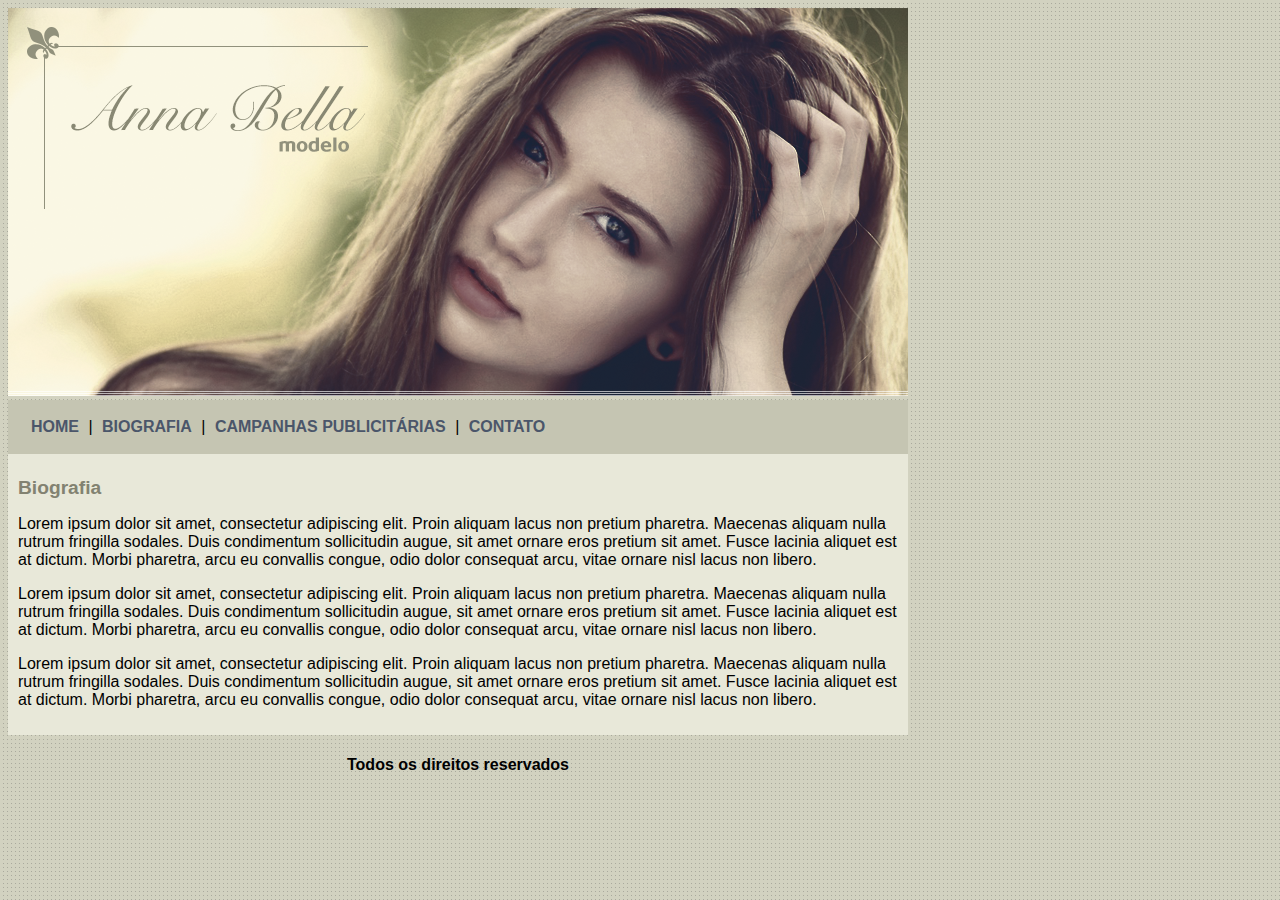
<file: biografia.html>
<!DOCTYPE html>
<html>
	<head>
		<title>Anna Bella - Biografia</title>
		<meta charset="utf-8">

		<link rel="stylesheet" type="text/css" href="estilo.css">
		
	</head>

	<body>

		<div id="principal">
			
			<img src="imagens/capa.png">

			<div id="menu">
				
				<a href="index.html">HOME</a> | 
				<a href="biografia.html">BIOGRAFIA</a> | 
				<a href="campanhas-publicitarias.html">CAMPANHAS PUBLICITÁRIAS</a> | 
				<a href="contato.html">CONTATO</a> 

			</div>

			<div id="conteudo"><!-- inicio conteudo -->
				
				<h1>Biografia</h1>
				<p>
					Lorem ipsum dolor sit amet, consectetur adipiscing elit. Proin aliquam lacus non pretium pharetra. Maecenas aliquam nulla rutrum fringilla sodales. Duis condimentum sollicitudin augue, sit amet ornare eros pretium sit amet. Fusce lacinia aliquet est at dictum. Morbi pharetra, arcu eu convallis congue, odio dolor consequat arcu, vitae ornare nisl lacus non libero.
				</p>

				<p>
					Lorem ipsum dolor sit amet, consectetur adipiscing elit. Proin aliquam lacus non pretium pharetra. Maecenas aliquam nulla rutrum fringilla sodales. Duis condimentum sollicitudin augue, sit amet ornare eros pretium sit amet. Fusce lacinia aliquet est at dictum. Morbi pharetra, arcu eu convallis congue, odio dolor consequat arcu, vitae ornare nisl lacus non libero.
				</p>

				<p>
					Lorem ipsum dolor sit amet, consectetur adipiscing elit. Proin aliquam lacus non pretium pharetra. Maecenas aliquam nulla rutrum fringilla sodales. Duis condimentum sollicitudin augue, sit amet ornare eros pretium sit amet. Fusce lacinia aliquet est at dictum. Morbi pharetra, arcu eu convallis congue, odio dolor consequat arcu, vitae ornare nisl lacus non libero.
				</p>

			</div><!-- fim conteudo -->

			<div id="rodape">
				<h4>Todos os direitos reservados</h4>
			</div>

		</div>

	</body>

</html>
</file>
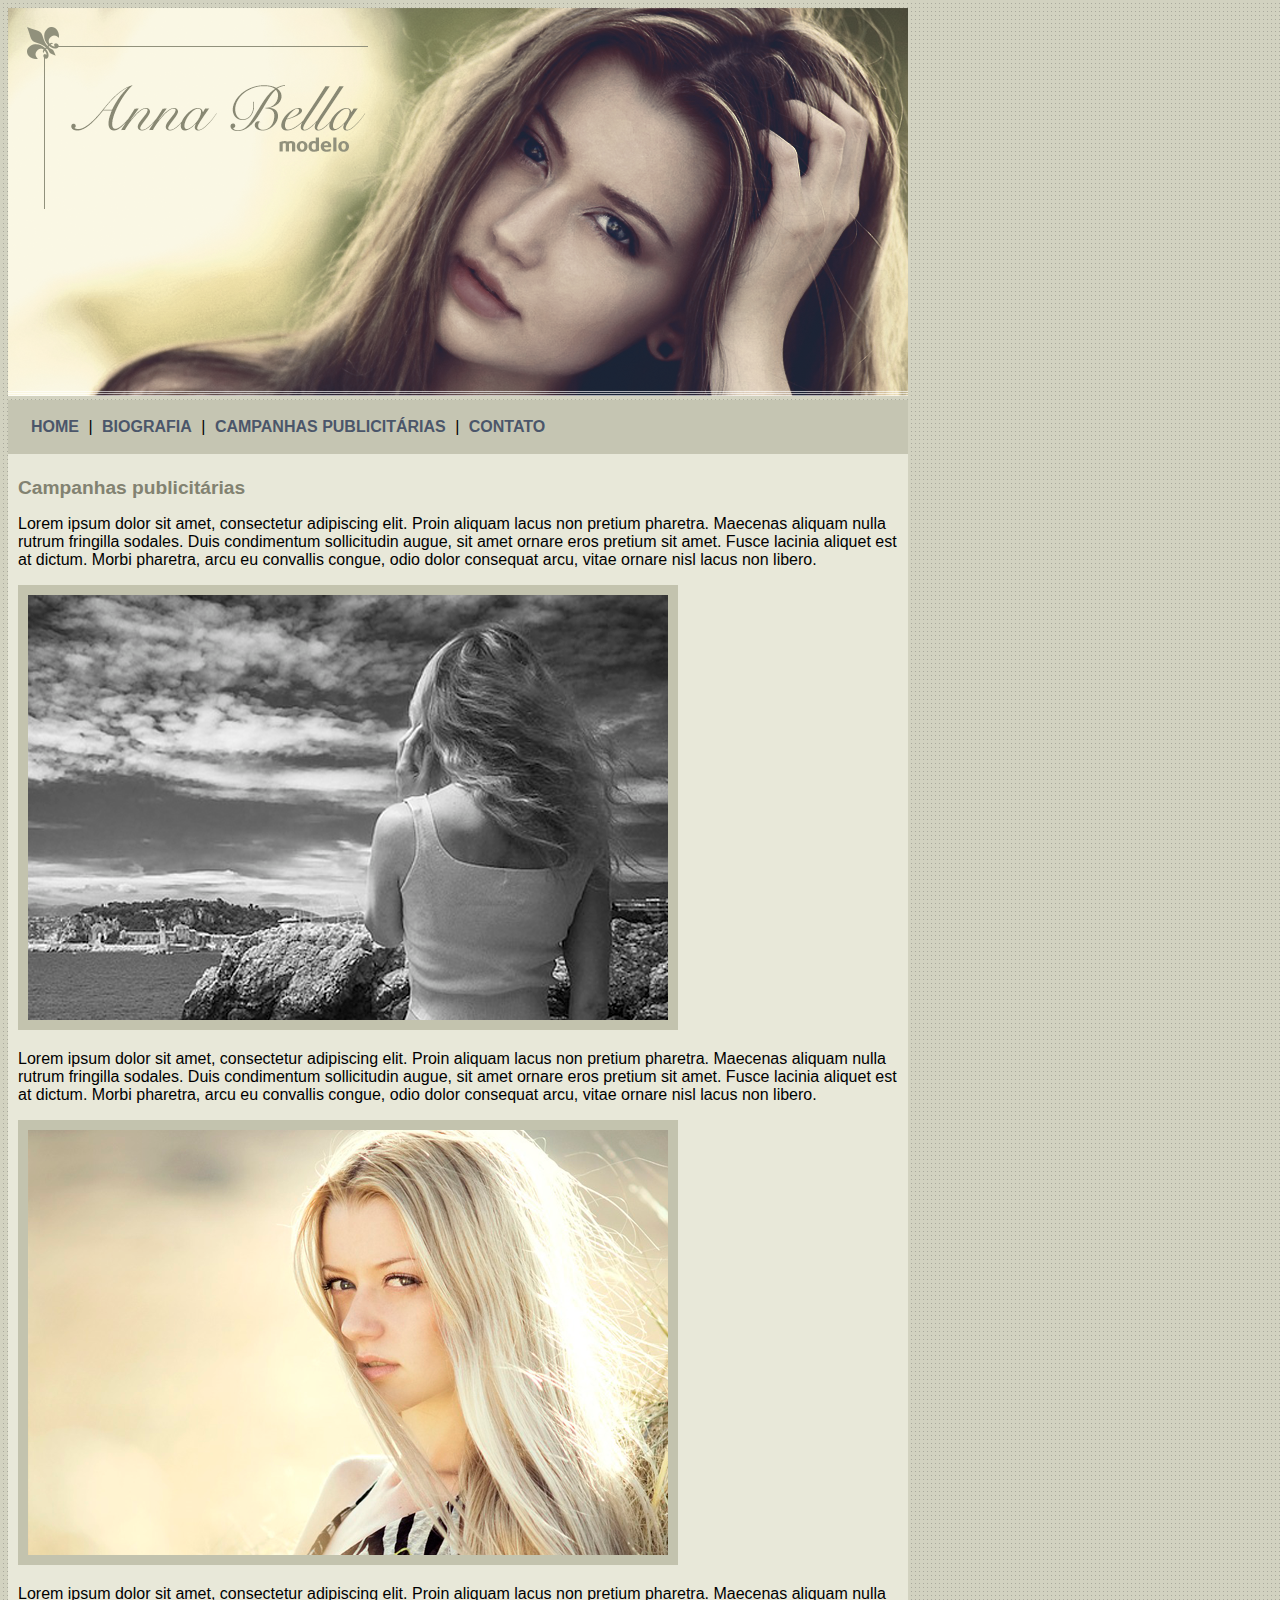
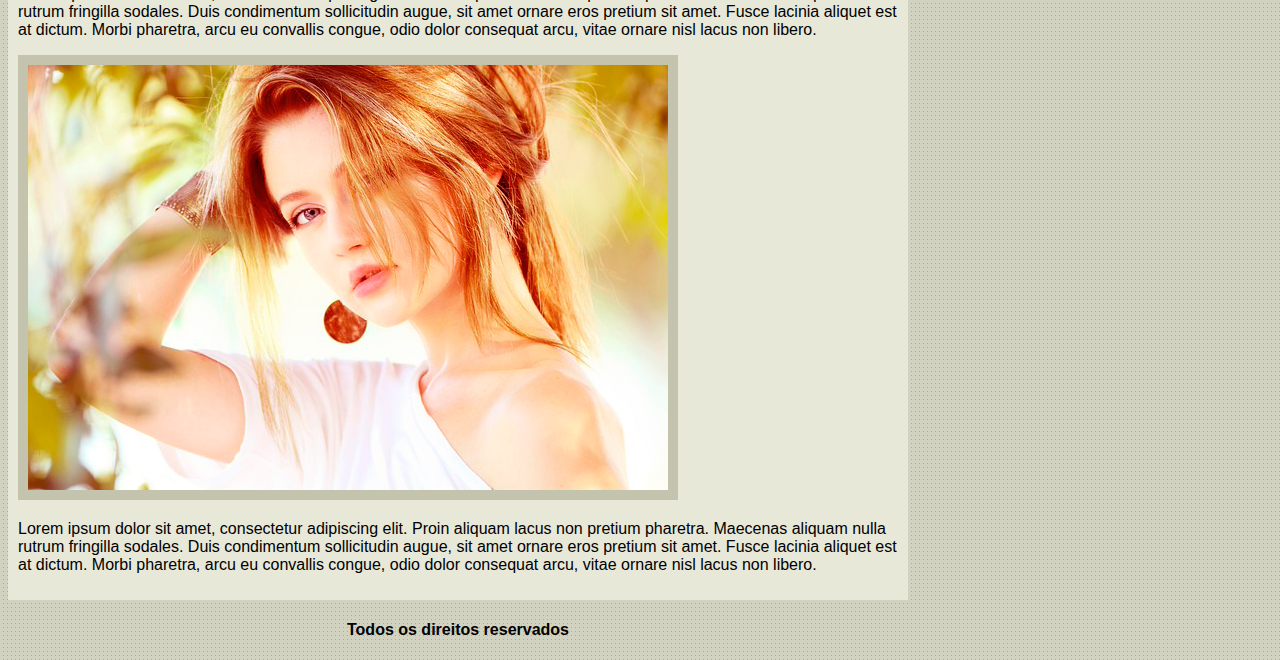
<file: campanhas-publicitarias.html>
<!DOCTYPE html>
<html>
	<head>
		<title>Anna Bella - Campanhas publicitárias</title>
		<meta charset="utf-8">

		<link rel="stylesheet" type="text/css" href="estilo.css">
		
	</head>

	<body>

		<div id="principal">
			
			<img src="imagens/capa.png">

			<div id="menu">
				
				<a href="index.html">HOME</a> | 
				<a href="biografia.html">BIOGRAFIA</a> | 
				<a href="campanhas-publicitarias.html">CAMPANHAS PUBLICITÁRIAS</a> | 
				<a href="contato.html">CONTATO</a> 

			</div>

			<div id="conteudo"><!-- inicio conteudo -->
				
				<h1>Campanhas publicitárias</h1>
				<p>
					Lorem ipsum dolor sit amet, consectetur adipiscing elit. Proin aliquam lacus non pretium pharetra. Maecenas aliquam nulla rutrum fringilla sodales. Duis condimentum sollicitudin augue, sit amet ornare eros pretium sit amet. Fusce lacinia aliquet est at dictum. Morbi pharetra, arcu eu convallis congue, odio dolor consequat arcu, vitae ornare nisl lacus non libero.
				</p>

				<img src="imagens/foto1.png" class="img-campanha">

				<p>
					Lorem ipsum dolor sit amet, consectetur adipiscing elit. Proin aliquam lacus non pretium pharetra. Maecenas aliquam nulla rutrum fringilla sodales. Duis condimentum sollicitudin augue, sit amet ornare eros pretium sit amet. Fusce lacinia aliquet est at dictum. Morbi pharetra, arcu eu convallis congue, odio dolor consequat arcu, vitae ornare nisl lacus non libero.
				</p>

				<img src="imagens/foto2.png" class="img-campanha">

				<p>
					Lorem ipsum dolor sit amet, consectetur adipiscing elit. Proin aliquam lacus non pretium pharetra. Maecenas aliquam nulla rutrum fringilla sodales. Duis condimentum sollicitudin augue, sit amet ornare eros pretium sit amet. Fusce lacinia aliquet est at dictum. Morbi pharetra, arcu eu convallis congue, odio dolor consequat arcu, vitae ornare nisl lacus non libero.
				</p>

				<img src="imagens/foto3.png" class="img-campanha">

				<p>
					Lorem ipsum dolor sit amet, consectetur adipiscing elit. Proin aliquam lacus non pretium pharetra. Maecenas aliquam nulla rutrum fringilla sodales. Duis condimentum sollicitudin augue, sit amet ornare eros pretium sit amet. Fusce lacinia aliquet est at dictum. Morbi pharetra, arcu eu convallis congue, odio dolor consequat arcu, vitae ornare nisl lacus non libero.
				</p>

			</div><!-- fim conteudo -->

			<div id="rodape">
				<h4>Todos os direitos reservados</h4>
			</div>

		</div>

	</body>

</html>
</file>
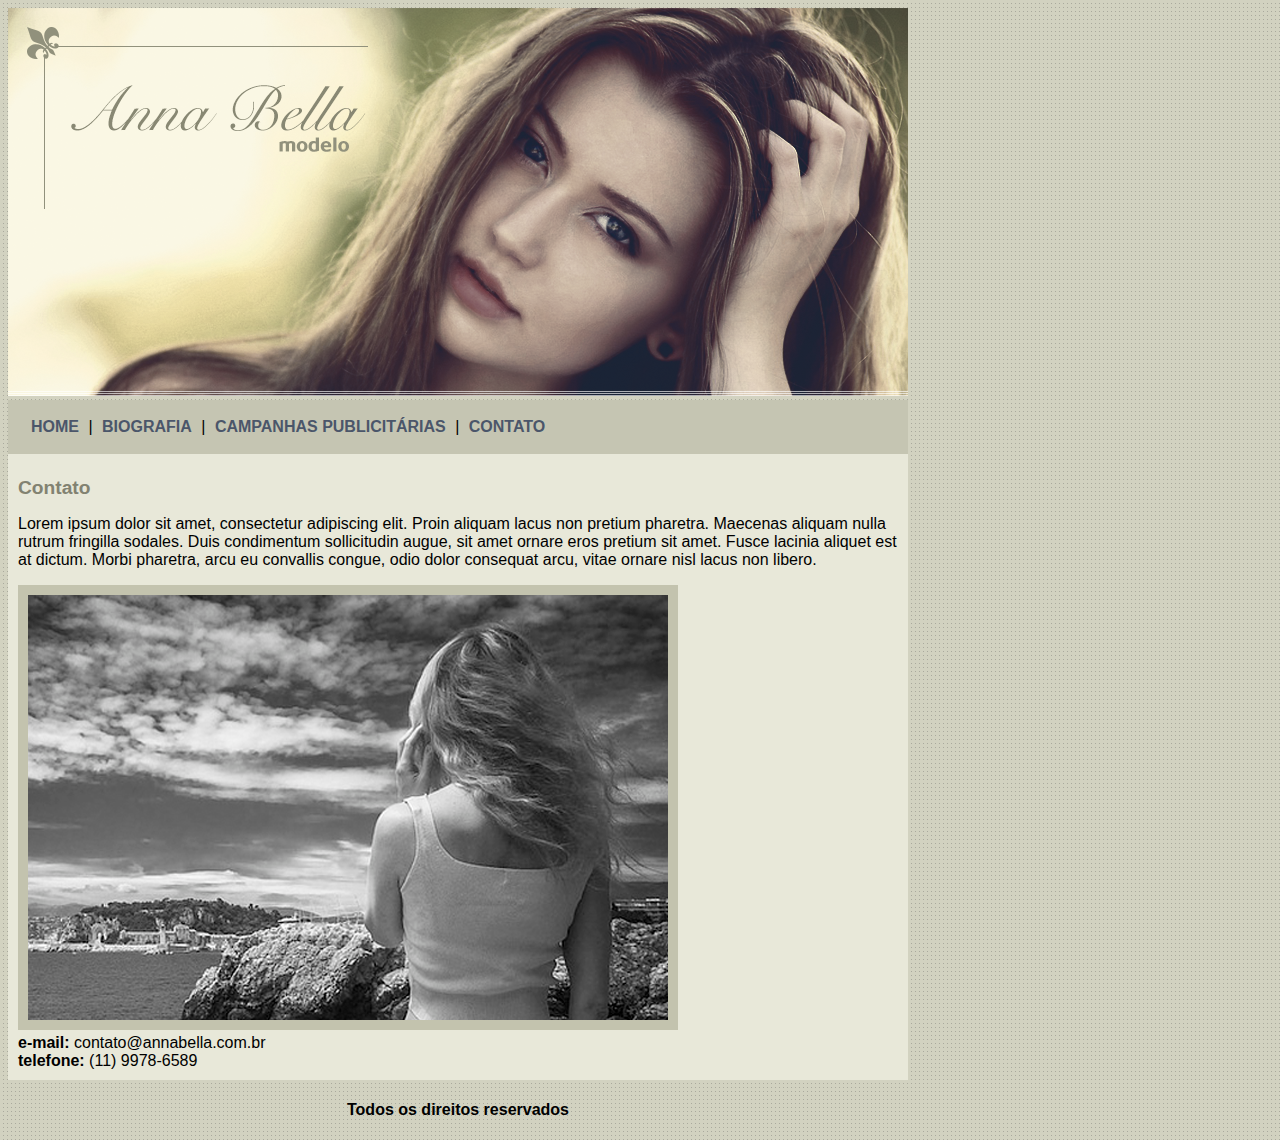
<file: contato.html>
<!DOCTYPE html>
<html>
	<head>
		<title>Anna Bella - Contato</title>
		<meta charset="utf-8">

		<link rel="stylesheet" type="text/css" href="estilo.css">
		
	</head>

	<body>

		<div id="principal">
			
			<img src="imagens/capa.png">

			<div id="menu">
				
				<a href="index.html">HOME</a> | 
				<a href="biografia.html">BIOGRAFIA</a> | 
				<a href="campanhas-publicitarias.html">CAMPANHAS PUBLICITÁRIAS</a> | 
				<a href="contato.html">CONTATO</a> 

			</div>

			<div id="conteudo"><!-- inicio conteudo -->
				
				<h1>Contato</h1>
				<p>
					Lorem ipsum dolor sit amet, consectetur adipiscing elit. Proin aliquam lacus non pretium pharetra. Maecenas aliquam nulla rutrum fringilla sodales. Duis condimentum sollicitudin augue, sit amet ornare eros pretium sit amet. Fusce lacinia aliquet est at dictum. Morbi pharetra, arcu eu convallis congue, odio dolor consequat arcu, vitae ornare nisl lacus non libero.
				</p>

				<img src="imagens/foto1.png" class="img-campanha">

				<div>
					<strong>e-mail:</strong> contato@annabella.com.br <br>
					<strong>telefone:</strong>  (11) 9978-6589 
				</div>

			</div><!-- fim conteudo -->

			<div id="rodape">
				<h4>Todos os direitos reservados</h4>
			</div>

		</div>

	</body>

</html>
</file>
<file: estilo.css>
body{ /**/
	background: #d2d2c1 url('imagens/fundo.png');
	font: 16px Arial, Helvetica, sans-serif;
}

#principal {
	width: 900px;
}

#menu {
	background: #c5c5b2;
	padding: 18px;
}

#conteudo {
	background: #e8e8d9;
	padding: 10px;
}

#rodape {
	text-align: center;
}

a {
	color: #4b566a;
	text-decoration: none;
	font-weight: bold;
	padding: 5px;
}

.centralizar {
	text-align: center;
}

.img-campanha {
	border: 10px solid #c3c3ae;
}

h1 {
	color: #828271;
	font-size: 1.2em;
}
</file>
